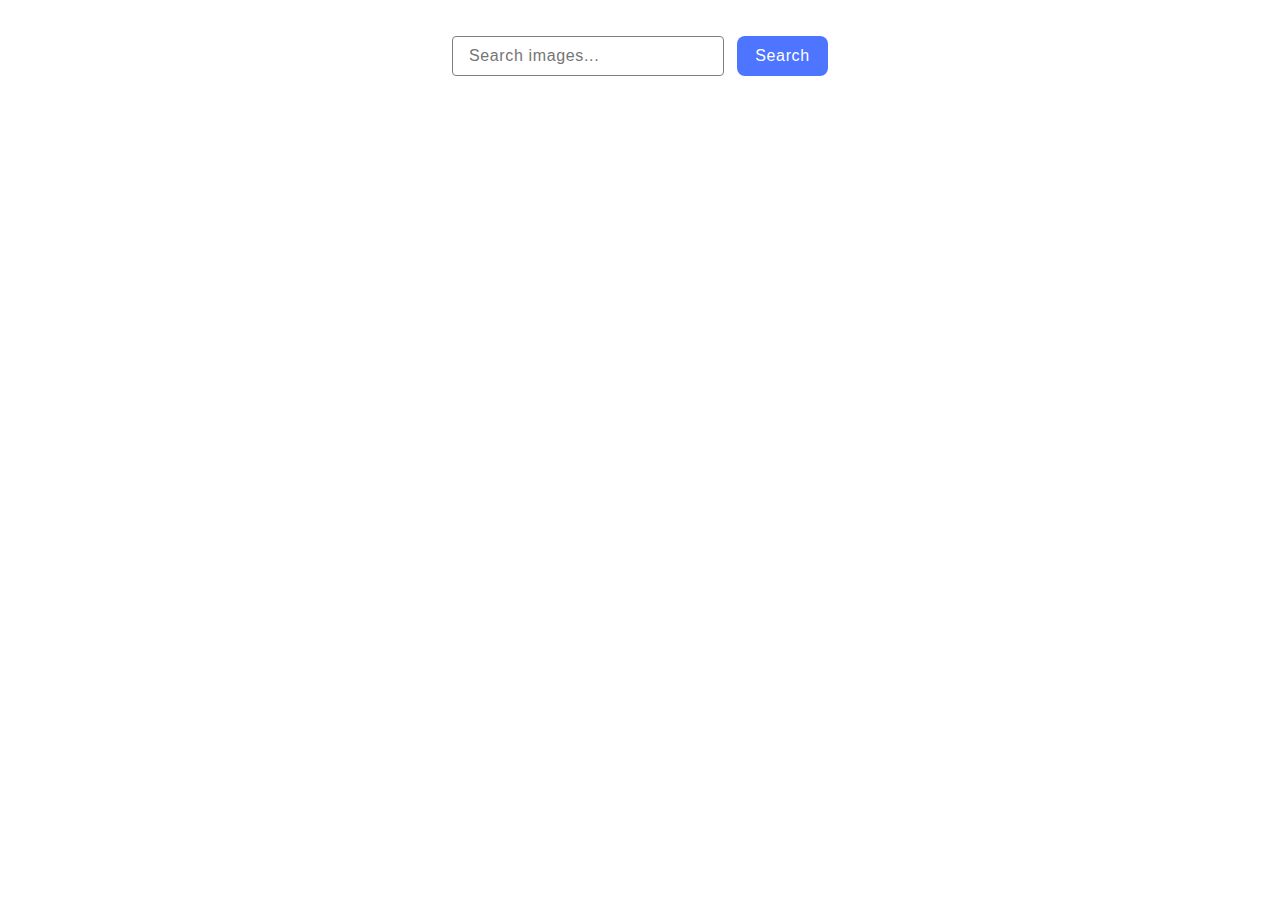
<file: src/index.html>
<!DOCTYPE html>
<html lang="en">
  <head>
    <meta charset="UTF-8" />
    <link rel="icon" type="image/svg+xml" href="/favicon.svg" />
    <meta name="viewport" content="width=device-width, initial-scale=1.0" />
    <title>goit-js-hw-11</title>
    <link rel="stylesheet" href="./css/styles.css" />
  </head>
  <body>
    <form class="form">
      <label>
        <input type="text" name="search-text" placeholder="Search images..." />
      </label>
      <button type="submit">Search</button>
    </form>
    <span class="loader"></span>
    <ul class="gallery"></ul>
    <button class="more-btn" type="button">Load more</button>
    <p class="more-text">Loading images, please wait...</p>
    <script type="module" src="./main.js"></script>
  </body>
</html>
</file>
<file: src/css/styles.css>
/**
  |============================
  | include css partials with
  | default @import url()
  |============================
*/
/* Common styles */
@import url('./reset.css');
@import url('./base.css');




.form {
  margin-top: 36px;
  align-self: center;
  margin-bottom: 20px;
}

input[type="text"] {
  border-radius: 4px;
  border: 1px solid #808080;
  width: 238px;
  height: 22px;
  padding: 8px 16px;
  transition: border ease-out 250ms;
  font-family: "Montserrat", sans-serif;
  font-weight: 400;
  font-size: 16px;
  line-height: 1.5;
  letter-spacing: 0.04em;
  color: #808080;
  margin-right: 8px;
}

input[type="text"]:hover {
  border: 1px solid #000;
}

button[type="submit"] {
  background-color: #4e75ff;
  border-radius: 8px;
  padding: 8px 16px;
  width: 91px;
  height: 40px;
  border: none;
  font-family: "Montserrat", sans-serif;
  font-weight: 500;
  font-size: 16px;
  line-height: 1.5;
  letter-spacing: 0.04em;
  color: #fff;
  transition: background-color ease-out 250ms;
}

button[type="submit"]:hover,
.more-btn:hover {
  background-color: #6c8cff;
}

.loader {
  opacity: 0;
  display: none;
  align-self: center;
  width: 48px;
  height: 48px;
  border-radius: 50%;
  position: relative;
  animation: rotate 1s linear infinite
}

.loader::before,
.loader::after {
  content: "";
  box-sizing: border-box;
  position: absolute;
  inset: 0px;
  border-radius: 50%;
  border: 5px solid #000;
  animation: prixClipFix 2s linear infinite;
}

.loader::after {
  inset: 8px;
  transform: rotate3d(90, 90, 0, 180deg);
  border-color: #FF3D00;
}

@keyframes rotate {
  0% {
    transform: rotate(0deg)
  }

  100% {
    transform: rotate(360deg)
  }
}

@keyframes prixClipFix {
  0% {
    clip-path: polygon(50% 50%, 0 0, 0 0, 0 0, 0 0, 0 0)
  }

  50% {
    clip-path: polygon(50% 50%, 0 0, 100% 0, 100% 0, 100% 0, 100% 0)
  }

  75%,
  100% {
    clip-path: polygon(50% 50%, 0 0, 100% 0, 100% 100%, 100% 100%, 100% 100%)
  }
}

.gallery {
  margin: 25px;
  display: flex;
  flex-wrap: wrap;
  gap: 24px;
}

.gallery-item {
  flex-basis: calc((100% - 48px) / 3);
}

.img-container {
  position: relative;
  overflow: hidden;
  border: 1px solid #808080;
}

.img-container img {
  width: 100%;
  height: 300px;
  object-fit:cover;
}

.overlay {
  position: absolute;
  bottom: 0;
  left: 0;
  right: 0;
  background: rgba(0, 0, 0, 0.7);
  color: #fff;
  padding: 5px;
  font-size: 14px;
  text-align: center;
  height: 48px;
  display: flex;
  gap: 26px;
  padding: 4px 20px;
}

.stats {
  font-family: "Montserrat", sans-serif;
}

.more-btn {
  opacity: 0;
  display: none;
  align-self: center;
  width: 125px;
  height: 40px;
  border-radius: 8px;
  padding: 8px 16px;
  background-color: #4e75ff;
  border: none;
  color: #fff;
  transition: background-color ease-out 250ms;
  font-weight: 500;
  font-size: 16px;
  line-height: 1.5;
  letter-spacing: 0.04em;
  color: #fff;
  font-family: "Montserrat", sans-serif;
  margin-bottom: 16px;
}

.more-text {
  opacity: 0;
  display: none;
  align-self: center;
  font-weight: 400;
  font-size: 16px;
  line-height: 1.5;
  letter-spacing: 0.04em;
  color: #2e2f42;
  font-family: "Montserrat", sans-serif;
  margin-bottom: 16px;
}

.loader.visible, 
.more-text.visible, 
.more-btn.visible {
  display: block;
  opacity: 1;
}
</file>
